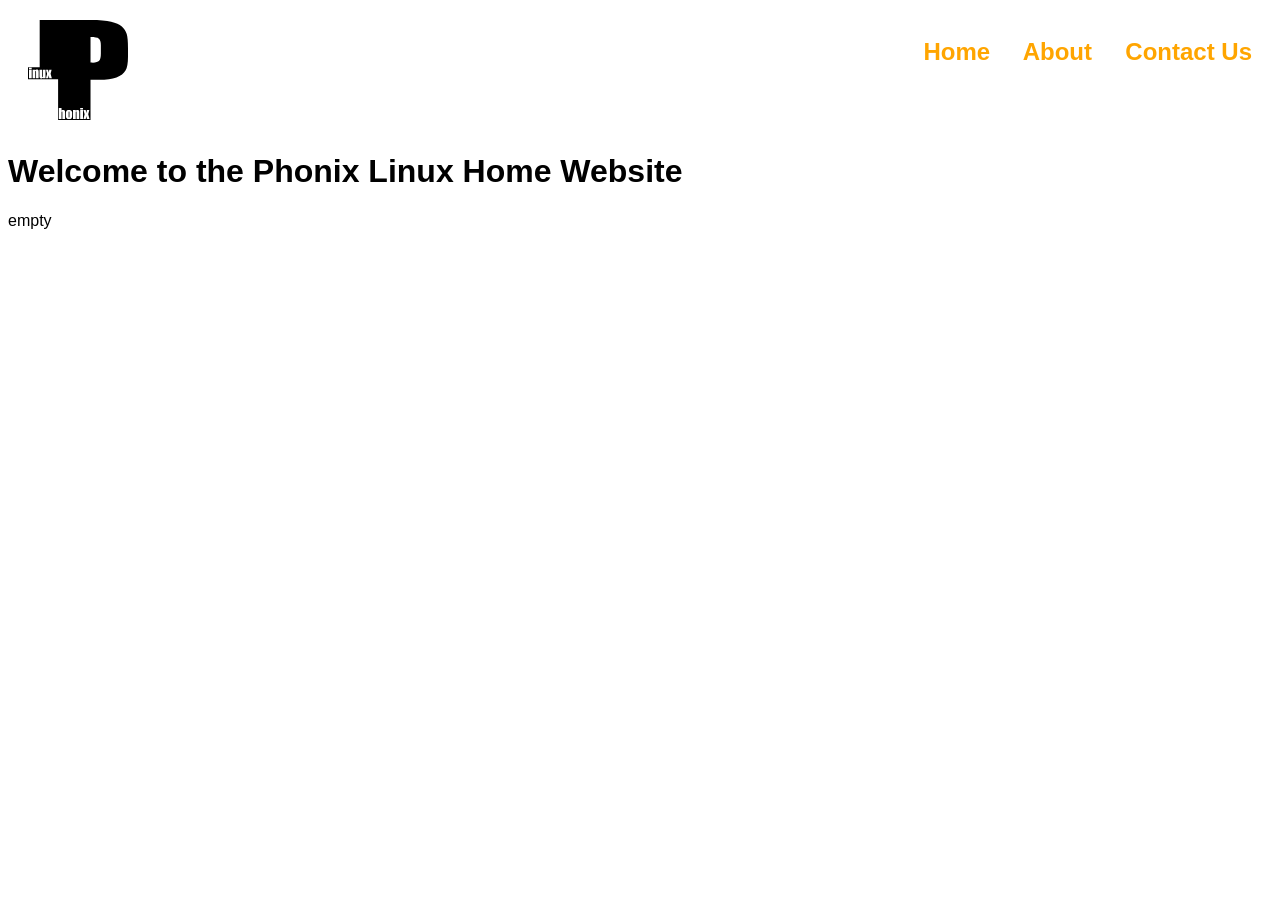
<file: index.html>
<!DOCTYPE html>
<html lang="en">
    <head>
        <meta charset="UTF-8">
        <link rel="icon" href="./favicon.ico">
        <link rel="stylesheet" href="./styles.css">
        <title>Phonix Linux</title>
    </head>
    <body>
        <header>
            <nav class="navbar">
                <div class="logo">
                    <svg id="Layer_2" data-name="Layer 2" xmlns="http://www.w3.org/2000/svg" viewBox="0 0 100 100" width="100%" height="auto">
                        <g id="Layer_1-2" data-name="Layer 1">
                            <g>
                                <path d="M41.35,91.66c-.05-.12-.15-.18-.31-.18s-.27.06-.32.18c-.06.12-.08.4-.08.86v4.01c0,.42.02.69.08.82.05.13.16.19.31.19.16,0,.27-.06.32-.17.05-.12.08-.37.08-.75v-4.1c0-.46-.03-.74-.08-.86Z"/>
                                <path d="M98.72,14.11c-.88-2.95-2.49-5.52-4.89-7.63-2.4-2.05-5.92-3.66-10.73-4.81-4.72-1.1-11.53-1.67-20.33-1.67H11.69v47.33H0v11.87h30.1v40.8h32.42v-40.28h8.74c7.04,0,12.81-.78,17.21-2.31,4.4-1.6,7.37-3.85,9.04-6.8,1.68-2.89,2.49-7.51,2.49-13.92v-8.73c0-6.22-.4-10.84-1.28-13.85ZM3.7,58.24H1.02v-8.56h2.68v8.56ZM3.7,49.16H1.02v-1.36h2.68v1.36ZM10.64,58.24h-2.6v-5.92c0-.59-.02-.95-.06-1.08-.04-.13-.14-.2-.32-.2-.19,0-.3.08-.35.23-.05.15-.07.54-.07,1.19v5.78h-2.6v-8.56h2.65l-.05.79c.19-.31.42-.55.69-.7.28-.16.59-.24.95-.24.45,0,.81.1,1.09.32.29.21.47.47.55.79.08.32.12.86.12,1.6v6ZM17.51,58.24h-2.65l.04-.71c-.18.29-.4.5-.67.65-.26.14-.57.22-.91.22-.39,0-.72-.07-.97-.21-.26-.14-.45-.32-.57-.55-.13-.23-.2-.46-.23-.71-.03-.25-.05-.74-.05-1.47v-5.78h2.61v5.83c0,.66.02,1.06.06,1.18.04.13.15.19.33.19.19,0,.31-.06.35-.19.03-.13.05-.55.05-1.25v-5.76h2.61v8.56ZM21.29,58.24c-.25-1.13-.44-2.1-.57-2.91-.17,1.01-.36,1.98-.57,2.91h-2.17l1.12-4.47-1.12-4.09h2.17c.35,1.75.54,2.75.57,2.98.25-1.46.44-2.45.57-2.98h2.31l-1.03,4.09,1.25,4.47h-2.53ZM37.08,98.95h-2.7v-6.25c0-.52-.03-.85-.08-1-.05-.14-.17-.22-.34-.22s-.28.08-.34.23c-.06.15-.09.45-.09.9v6.34h-2.7v-10.83h2.7v2.43c.24-.21.49-.37.76-.48s.56-.16.86-.16c.48,0,.88.12,1.21.36.34.24.54.52.61.83.08.32.11.89.11,1.73v6.12ZM44.13,95.36c0,.8-.04,1.39-.12,1.76s-.25.72-.51,1.05c-.27.32-.61.56-1.02.71-.41.16-.89.23-1.42.23-.6,0-1.11-.06-1.52-.19-.42-.14-.74-.33-.97-.6-.23-.27-.39-.59-.49-.96-.1-.38-.15-.95-.15-1.7v-2.28c0-.82.09-1.47.27-1.93.18-.47.5-.84.96-1.12.47-.28,1.06-.42,1.78-.42.61,0,1.13.09,1.57.27.43.18.77.42,1.01.71.23.29.39.59.48.89.09.31.13.78.13,1.41v2.17ZM51.26,98.95h-2.7v-6.15c0-.61-.02-.98-.06-1.12-.04-.13-.16-.2-.34-.2-.19,0-.31.08-.36.23-.05.16-.07.57-.07,1.24v6h-2.71v-8.88h2.75l-.04.82c.19-.33.43-.57.72-.74.28-.16.61-.24.98-.24.46,0,.84.11,1.13.33.3.22.49.49.57.82.09.34.13.89.13,1.67v6.22ZM54.98,98.95h-2.79v-8.88h2.79v8.88ZM54.98,89.53h-2.79v-1.41h2.79v1.41ZM58.91,98.95c-.27-1.17-.46-2.18-.6-3.02-.18,1.05-.37,2.06-.59,3.02h-2.26l1.17-4.64-1.17-4.24h2.26c.37,1.82.57,2.85.59,3.09.26-1.51.46-2.54.6-3.09h2.4l-1.08,4.24,1.31,4.64h-2.63ZM72.86,33.55c0,3.72-.57,6.15-1.76,7.3-1.12,1.16-3.21,1.8-6.17,1.8-.72,0-1.52-.06-2.41-.06v-25.47c4.25,0,6.97.52,8.33,1.54,1.37,1.03,2.01,3.28,2.01,6.67v8.22Z"/>
                            </g>
                        </g>
                    </svg>
                </div>
                <div class="nav-links">
                    <h1>
                        <a href="./index.html">Home</a>
                        &nbsp;&nbsp;&nbsp;
                        <a href="./about.html">About</a>
                        &nbsp;&nbsp;&nbsp;
                        <a href="./contact.html">Contact Us</a>
                    </h1>
                </div>
            </nav>
        </header>
        <main>
            <h1>Welcome to the Phonix Linux Home Website</h1>
            <p>empty</p>
        </main>
    </body>
</html>
</file>
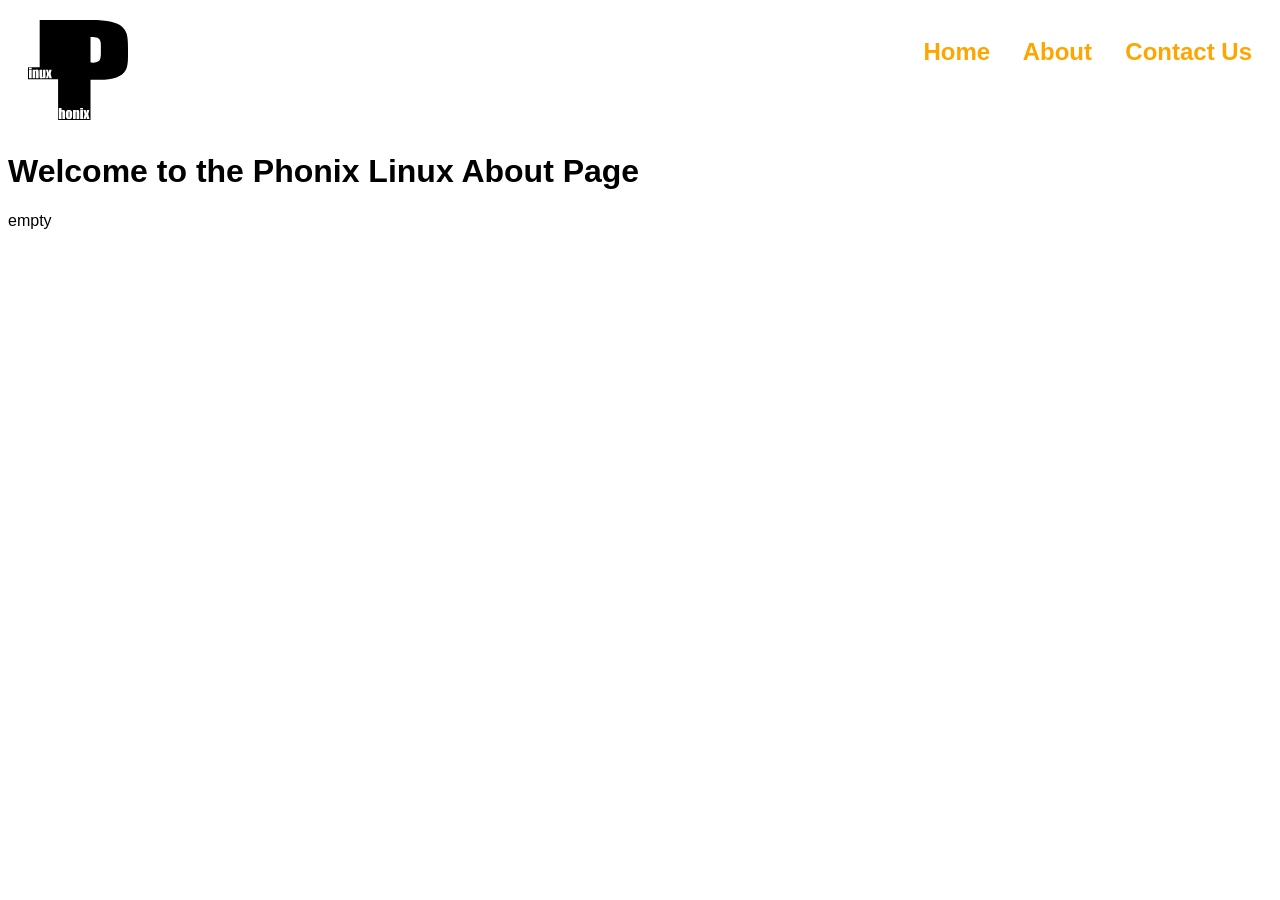
<file: about.html>
<!DOCTYPE html>
<html lang="en">
    <head>
        <meta charset="UTF-8">
        <link rel="icon" href="./favicon.ico">
        <link rel="stylesheet" href="./styles.css">
        <title>Phonix Linux</title>
    </head>
    <body>
        <header>
            <nav class="navbar">
                <div class="logo">
                    <svg id="Layer_2" data-name="Layer 2" xmlns="http://www.w3.org/2000/svg" viewBox="0 0 100 100" width="100%" height="auto">
                        <g id="Layer_1-2" data-name="Layer 1">
                            <g>
                                <path d="M41.35,91.66c-.05-.12-.15-.18-.31-.18s-.27.06-.32.18c-.06.12-.08.4-.08.86v4.01c0,.42.02.69.08.82.05.13.16.19.31.19.16,0,.27-.06.32-.17.05-.12.08-.37.08-.75v-4.1c0-.46-.03-.74-.08-.86Z"/>
                                <path d="M98.72,14.11c-.88-2.95-2.49-5.52-4.89-7.63-2.4-2.05-5.92-3.66-10.73-4.81-4.72-1.1-11.53-1.67-20.33-1.67H11.69v47.33H0v11.87h30.1v40.8h32.42v-40.28h8.74c7.04,0,12.81-.78,17.21-2.31,4.4-1.6,7.37-3.85,9.04-6.8,1.68-2.89,2.49-7.51,2.49-13.92v-8.73c0-6.22-.4-10.84-1.28-13.85ZM3.7,58.24H1.02v-8.56h2.68v8.56ZM3.7,49.16H1.02v-1.36h2.68v1.36ZM10.64,58.24h-2.6v-5.92c0-.59-.02-.95-.06-1.08-.04-.13-.14-.2-.32-.2-.19,0-.3.08-.35.23-.05.15-.07.54-.07,1.19v5.78h-2.6v-8.56h2.65l-.05.79c.19-.31.42-.55.69-.7.28-.16.59-.24.95-.24.45,0,.81.1,1.09.32.29.21.47.47.55.79.08.32.12.86.12,1.6v6ZM17.51,58.24h-2.65l.04-.71c-.18.29-.4.5-.67.65-.26.14-.57.22-.91.22-.39,0-.72-.07-.97-.21-.26-.14-.45-.32-.57-.55-.13-.23-.2-.46-.23-.71-.03-.25-.05-.74-.05-1.47v-5.78h2.61v5.83c0,.66.02,1.06.06,1.18.04.13.15.19.33.19.19,0,.31-.06.35-.19.03-.13.05-.55.05-1.25v-5.76h2.61v8.56ZM21.29,58.24c-.25-1.13-.44-2.1-.57-2.91-.17,1.01-.36,1.98-.57,2.91h-2.17l1.12-4.47-1.12-4.09h2.17c.35,1.75.54,2.75.57,2.98.25-1.46.44-2.45.57-2.98h2.31l-1.03,4.09,1.25,4.47h-2.53ZM37.08,98.95h-2.7v-6.25c0-.52-.03-.85-.08-1-.05-.14-.17-.22-.34-.22s-.28.08-.34.23c-.06.15-.09.45-.09.9v6.34h-2.7v-10.83h2.7v2.43c.24-.21.49-.37.76-.48s.56-.16.86-.16c.48,0,.88.12,1.21.36.34.24.54.52.61.83.08.32.11.89.11,1.73v6.12ZM44.13,95.36c0,.8-.04,1.39-.12,1.76s-.25.72-.51,1.05c-.27.32-.61.56-1.02.71-.41.16-.89.23-1.42.23-.6,0-1.11-.06-1.52-.19-.42-.14-.74-.33-.97-.6-.23-.27-.39-.59-.49-.96-.1-.38-.15-.95-.15-1.7v-2.28c0-.82.09-1.47.27-1.93.18-.47.5-.84.96-1.12.47-.28,1.06-.42,1.78-.42.61,0,1.13.09,1.57.27.43.18.77.42,1.01.71.23.29.39.59.48.89.09.31.13.78.13,1.41v2.17ZM51.26,98.95h-2.7v-6.15c0-.61-.02-.98-.06-1.12-.04-.13-.16-.2-.34-.2-.19,0-.31.08-.36.23-.05.16-.07.57-.07,1.24v6h-2.71v-8.88h2.75l-.04.82c.19-.33.43-.57.72-.74.28-.16.61-.24.98-.24.46,0,.84.11,1.13.33.3.22.49.49.57.82.09.34.13.89.13,1.67v6.22ZM54.98,98.95h-2.79v-8.88h2.79v8.88ZM54.98,89.53h-2.79v-1.41h2.79v1.41ZM58.91,98.95c-.27-1.17-.46-2.18-.6-3.02-.18,1.05-.37,2.06-.59,3.02h-2.26l1.17-4.64-1.17-4.24h2.26c.37,1.82.57,2.85.59,3.09.26-1.51.46-2.54.6-3.09h2.4l-1.08,4.24,1.31,4.64h-2.63ZM72.86,33.55c0,3.72-.57,6.15-1.76,7.3-1.12,1.16-3.21,1.8-6.17,1.8-.72,0-1.52-.06-2.41-.06v-25.47c4.25,0,6.97.52,8.33,1.54,1.37,1.03,2.01,3.28,2.01,6.67v8.22Z"/>
                            </g>
                        </g>
                    </svg>
                </div>
                <div class="nav-links">
                    <h1>
                        <a href="./index.html">Home</a>
                        &nbsp;&nbsp;&nbsp;
                        <a href="./about.html">About</a>
                        &nbsp;&nbsp;&nbsp;
                        <a href="./contact.html">Contact Us</a>
                    </h1>
                </div>
            </nav>
        </header>
        <h1>Welcome to the Phonix Linux About Page</h1>
        <p>empty</p>
    </body>
</html>
</file>
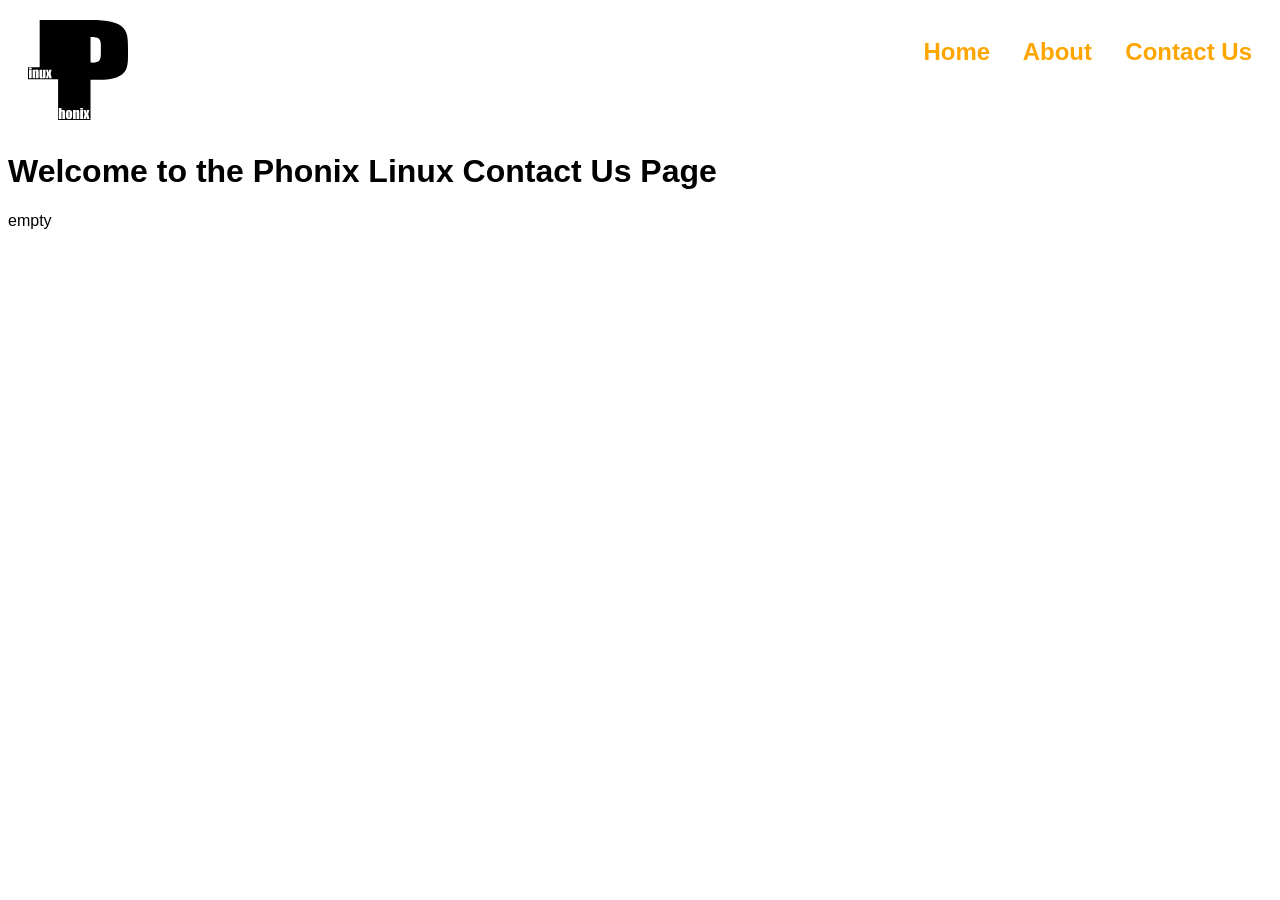
<file: contact.html>
<!DOCTYPE html>
<html lang="en">
    <head>
        <meta charset="UTF-8">
        <link rel="icon" href="./favicon.ico">
        <link rel="stylesheet" href="./styles.css">
        <title>Phonix Linux</title>
    </head>
    <body>
        <header>
            <nav class="navbar">
                <div class="logo">
                    <svg id="Layer_2" data-name="Layer 2" xmlns="http://www.w3.org/2000/svg" viewBox="0 0 100 100" width="100%" height="auto">
                        <g id="Layer_1-2" data-name="Layer 1">
                            <g>
                                <path d="M41.35,91.66c-.05-.12-.15-.18-.31-.18s-.27.06-.32.18c-.06.12-.08.4-.08.86v4.01c0,.42.02.69.08.82.05.13.16.19.31.19.16,0,.27-.06.32-.17.05-.12.08-.37.08-.75v-4.1c0-.46-.03-.74-.08-.86Z"/>
                                <path d="M98.72,14.11c-.88-2.95-2.49-5.52-4.89-7.63-2.4-2.05-5.92-3.66-10.73-4.81-4.72-1.1-11.53-1.67-20.33-1.67H11.69v47.33H0v11.87h30.1v40.8h32.42v-40.28h8.74c7.04,0,12.81-.78,17.21-2.31,4.4-1.6,7.37-3.85,9.04-6.8,1.68-2.89,2.49-7.51,2.49-13.92v-8.73c0-6.22-.4-10.84-1.28-13.85ZM3.7,58.24H1.02v-8.56h2.68v8.56ZM3.7,49.16H1.02v-1.36h2.68v1.36ZM10.64,58.24h-2.6v-5.92c0-.59-.02-.95-.06-1.08-.04-.13-.14-.2-.32-.2-.19,0-.3.08-.35.23-.05.15-.07.54-.07,1.19v5.78h-2.6v-8.56h2.65l-.05.79c.19-.31.42-.55.69-.7.28-.16.59-.24.95-.24.45,0,.81.1,1.09.32.29.21.47.47.55.79.08.32.12.86.12,1.6v6ZM17.51,58.24h-2.65l.04-.71c-.18.29-.4.5-.67.65-.26.14-.57.22-.91.22-.39,0-.72-.07-.97-.21-.26-.14-.45-.32-.57-.55-.13-.23-.2-.46-.23-.71-.03-.25-.05-.74-.05-1.47v-5.78h2.61v5.83c0,.66.02,1.06.06,1.18.04.13.15.19.33.19.19,0,.31-.06.35-.19.03-.13.05-.55.05-1.25v-5.76h2.61v8.56ZM21.29,58.24c-.25-1.13-.44-2.1-.57-2.91-.17,1.01-.36,1.98-.57,2.91h-2.17l1.12-4.47-1.12-4.09h2.17c.35,1.75.54,2.75.57,2.98.25-1.46.44-2.45.57-2.98h2.31l-1.03,4.09,1.25,4.47h-2.53ZM37.08,98.95h-2.7v-6.25c0-.52-.03-.85-.08-1-.05-.14-.17-.22-.34-.22s-.28.08-.34.23c-.06.15-.09.45-.09.9v6.34h-2.7v-10.83h2.7v2.43c.24-.21.49-.37.76-.48s.56-.16.86-.16c.48,0,.88.12,1.21.36.34.24.54.52.61.83.08.32.11.89.11,1.73v6.12ZM44.13,95.36c0,.8-.04,1.39-.12,1.76s-.25.72-.51,1.05c-.27.32-.61.56-1.02.71-.41.16-.89.23-1.42.23-.6,0-1.11-.06-1.52-.19-.42-.14-.74-.33-.97-.6-.23-.27-.39-.59-.49-.96-.1-.38-.15-.95-.15-1.7v-2.28c0-.82.09-1.47.27-1.93.18-.47.5-.84.96-1.12.47-.28,1.06-.42,1.78-.42.61,0,1.13.09,1.57.27.43.18.77.42,1.01.71.23.29.39.59.48.89.09.31.13.78.13,1.41v2.17ZM51.26,98.95h-2.7v-6.15c0-.61-.02-.98-.06-1.12-.04-.13-.16-.2-.34-.2-.19,0-.31.08-.36.23-.05.16-.07.57-.07,1.24v6h-2.71v-8.88h2.75l-.04.82c.19-.33.43-.57.72-.74.28-.16.61-.24.98-.24.46,0,.84.11,1.13.33.3.22.49.49.57.82.09.34.13.89.13,1.67v6.22ZM54.98,98.95h-2.79v-8.88h2.79v8.88ZM54.98,89.53h-2.79v-1.41h2.79v1.41ZM58.91,98.95c-.27-1.17-.46-2.18-.6-3.02-.18,1.05-.37,2.06-.59,3.02h-2.26l1.17-4.64-1.17-4.24h2.26c.37,1.82.57,2.85.59,3.09.26-1.51.46-2.54.6-3.09h2.4l-1.08,4.24,1.31,4.64h-2.63ZM72.86,33.55c0,3.72-.57,6.15-1.76,7.3-1.12,1.16-3.21,1.8-6.17,1.8-.72,0-1.52-.06-2.41-.06v-25.47c4.25,0,6.97.52,8.33,1.54,1.37,1.03,2.01,3.28,2.01,6.67v8.22Z"/>
                            </g>
                        </g>
                    </svg>
                </div>
                <div class="nav-links">
                    <h1>
                        <a href="./index.html">Home</a>
                        &nbsp;&nbsp;&nbsp;
                        <a href="./about.html">About</a>
                        &nbsp;&nbsp;&nbsp;
                        <a href="./contact.html">Contact Us</a>
                    </h1>
                </div>
            </nav>
        </header>
        <h1>Welcome to the Phonix Linux Contact Us Page</h1>
        <p>empty</p>
    </body>
</html>
</file>
<file: styles.css>
h1, h2, h3, h4 {
    font-family: 'Ubuntu', sans-serif !important;
    text-decoration: bold;
}
p {
    font-family: 'Ubuntu', sans-serif !important;
    color: black
}
a {
    color: rgb(255, 100, 0);
}
.navbar {
    display: flex;
    align-items: left;
    justify-content: space-between;
    padding: 10px 20px;
}
.logo {
    width: 100px;
}
.nav-links {
    display: flex;
    gap: 20px;
}
.nav-links a {
    text-decoration: none;
    color: orange;
    font-weight: bold;
}
</file>
